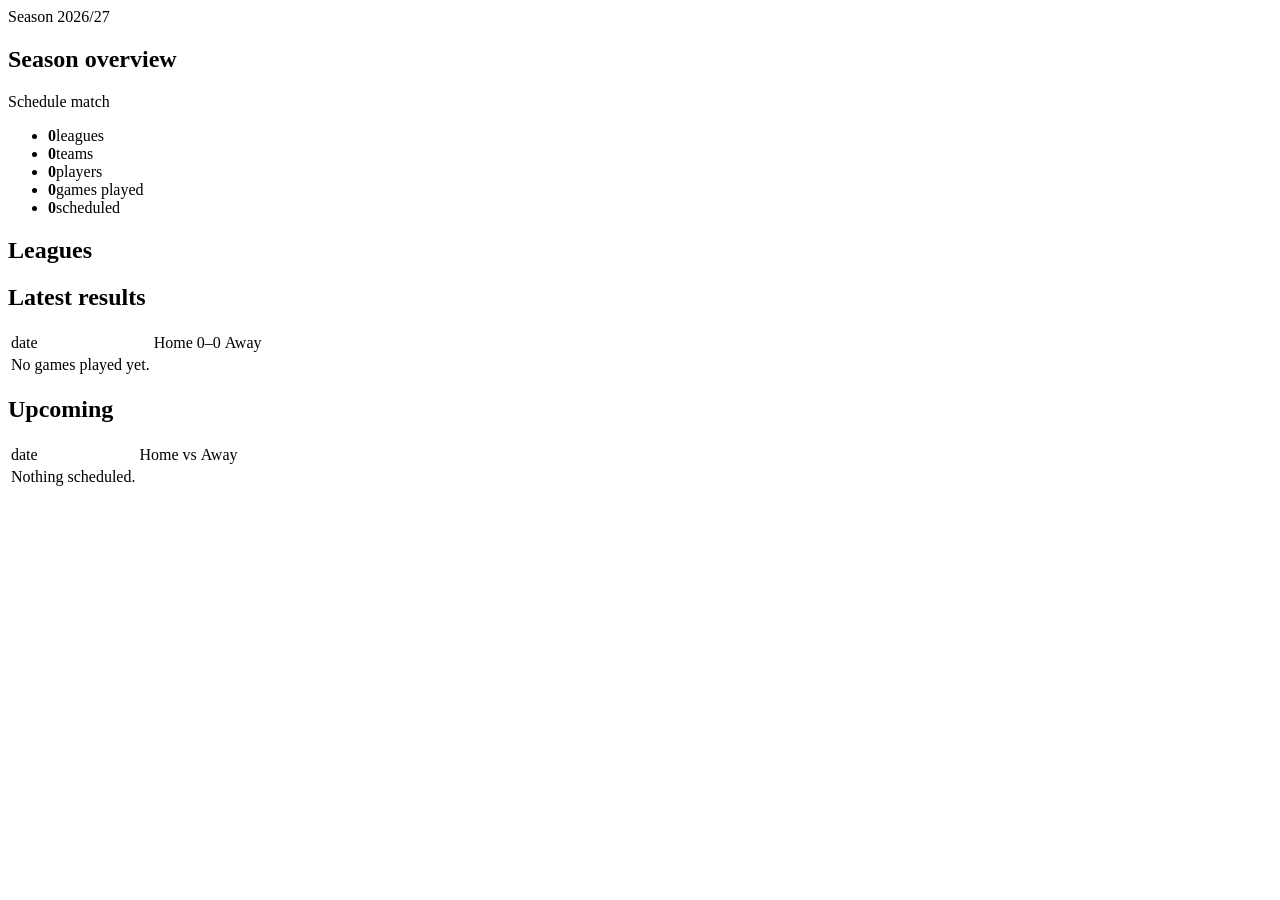
<file: src/main/resources/templates/index.html>
<!DOCTYPE html>
<html lang="en" xmlns:th="http://www.thymeleaf.org"
      th:replace="~{fragments/layout :: layout('Overview', ~{::section})}">
<body>
<section>
    <div class="page-header">
        <div>
            <div class="kicker">Season 2026/27</div>
            <h1>Season overview</h1>
        </div>
        <div class="header-actions">
            <a class="nb-button pale-yellow" th:href="@{/matches/new}">Schedule match</a>
        </div>
    </div>

    <ul class="figures">
        <li class="tile"><b th:text="${leagueCount}">0</b><span>leagues</span></li>
        <li class="tile"><b th:text="${teamCount}">0</b><span>teams</span></li>
        <li class="tile"><b th:text="${playerCount}">0</b><span>players</span></li>
        <li class="tile"><b th:text="${playedCount}">0</b><span>games played</span></li>
        <li class="tile"><b th:text="${scheduledCount}">0</b><span>scheduled</span></li>
    </ul>

    <h2>Leagues</h2>
    <div th:replace="~{fragments/league :: cards(${leagues}, ${teamCounts}, ${leaders})}"></div>

    <div class="two-col">
        <div>
            <h2>Latest results</h2>
            <div class="table-wrap">
                <table class="nb-table bordered">
                    <tbody>
                    <tr th:each="m : ${latestResults}">
                        <td class="small date" th:text="${#temporals.format(m.playedAt, 'd MMM')}">date</td>
                        <td class="team-cell right" th:classappend="${m.awayWin} ? 'loser'" th:text="${m.homeTeam.name}">Home</td>
                        <td class="score" th:text="|${m.homeScore}–${m.awayScore}|">0–0</td>
                        <td class="team-cell" th:classappend="${m.homeWin} ? 'loser'" th:text="${m.awayTeam.name}">Away</td>
                        <td><a th:replace="~{fragments/league :: chip(${m.league})}"></a></td>
                    </tr>
                    <tr th:if="${#lists.isEmpty(latestResults)}">
                        <td class="empty">No games played yet.</td>
                    </tr>
                    </tbody>
                </table>
            </div>
        </div>
        <div>
            <h2>Upcoming</h2>
            <div class="table-wrap">
                <table class="nb-table bordered">
                    <tbody>
                    <tr th:each="m : ${upcoming}">
                        <td class="small date" th:text="${#temporals.format(m.playedAt, 'd MMM, HH:mm')}">date</td>
                        <td class="team-cell right" th:text="${m.homeTeam.name}">Home</td>
                        <td class="score pending">vs</td>
                        <td class="team-cell" th:text="${m.awayTeam.name}">Away</td>
                        <td><a th:replace="~{fragments/league :: chip(${m.league})}"></a></td>
                    </tr>
                    <tr th:if="${#lists.isEmpty(upcoming)}">
                        <td class="empty">Nothing scheduled.</td>
                    </tr>
                    </tbody>
                </table>
            </div>
        </div>
    </div>
</section>
</body>
</html>
</file>
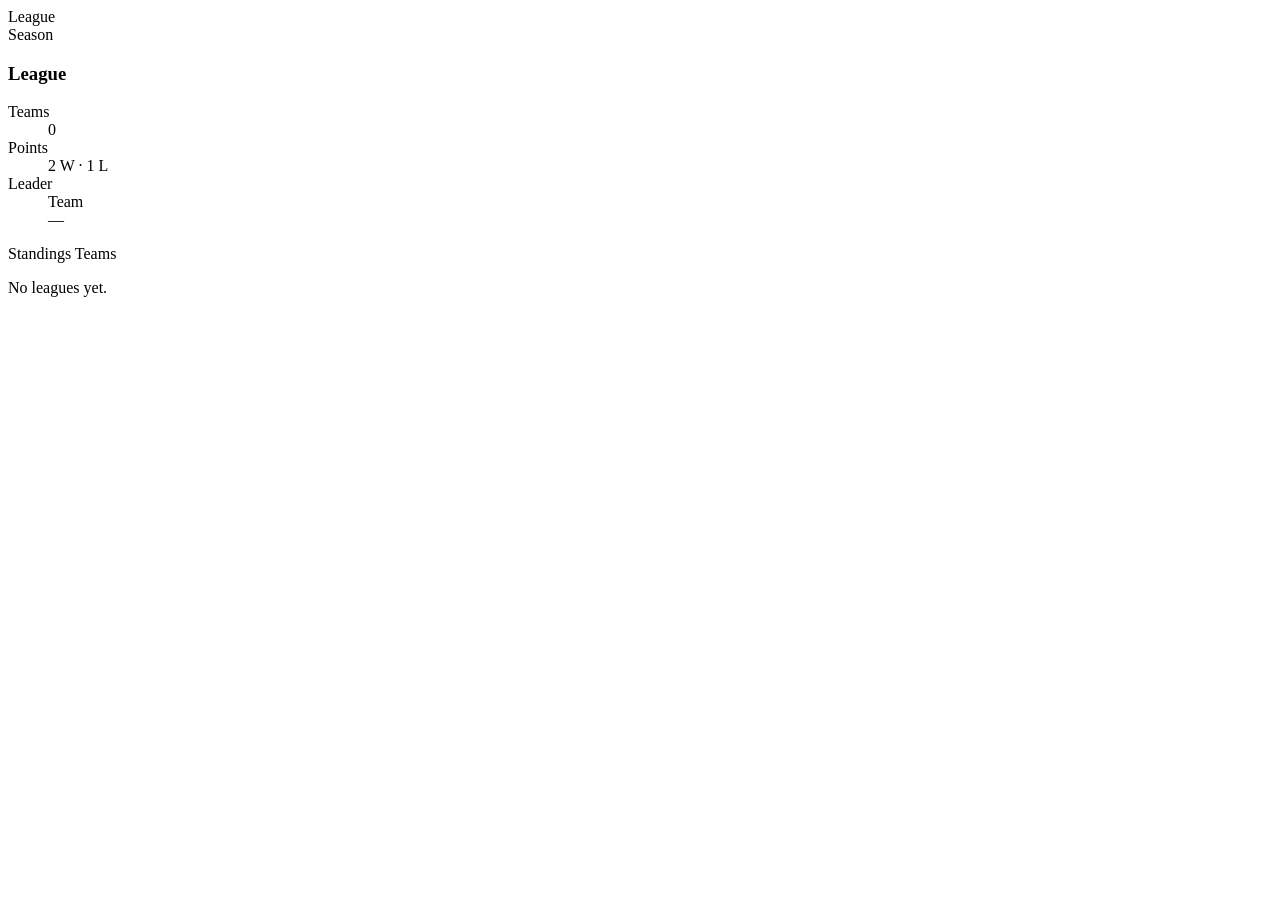
<file: src/main/resources/templates/fragments/league.html>
<!DOCTYPE html>
<html lang="en" xmlns:th="http://www.thymeleaf.org">
<body>

<a th:fragment="chip(league)" class="chip" th:href="@{/leagues/{id}(id=${league.id})}"
   th:style="${league.color != null} ? |--league: ${league.color}; --league-accent: ${league.accentColor}| : ''"
   th:text="${league.name}">League</a>

<div th:fragment="cards(leagues, teamCounts, leaders)" class="league-grid">
    <article class="league-card" th:each="l : ${leagues}"
             th:style="${l.color != null} ? |--league: ${l.color}; --league-accent: ${l.accentColor}| : ''">
        <header class="league-card-head">
            <span class="kicker" th:text="|Season ${l.season}|">Season</span>
            <h3 th:text="${l.name}">League</h3>
        </header>
        <dl class="league-card-body">
            <div>
                <dt>Teams</dt>
                <dd th:text="${teamCounts[l.id]}">0</dd>
            </div>
            <div>
                <dt>Points</dt>
                <dd th:text="|${l.winPoints} W · ${l.lossPoints} L|">2 W · 1 L</dd>
            </div>
            <div class="wide">
                <dt>Leader</dt>
                <dd th:if="${leaders[l.id] != null}"
                    th:text="|${leaders[l.id].team.name} (${leaders[l.id].wins}–${leaders[l.id].losses})|">Team</dd>
                <dd th:if="${leaders[l.id] == null}">—</dd>
            </div>
        </dl>
        <footer class="league-card-foot">
            <a class="nb-button default league-accent" th:href="@{/leagues/{id}(id=${l.id})}">Standings</a>
            <a class="nb-button default" th:href="@{/teams(leagueId=${l.id})}">Teams</a>
        </footer>
    </article>
    <p th:if="${#lists.isEmpty(leagues)}" class="empty">No leagues yet.</p>
</div>

</body>
</html>
</file>
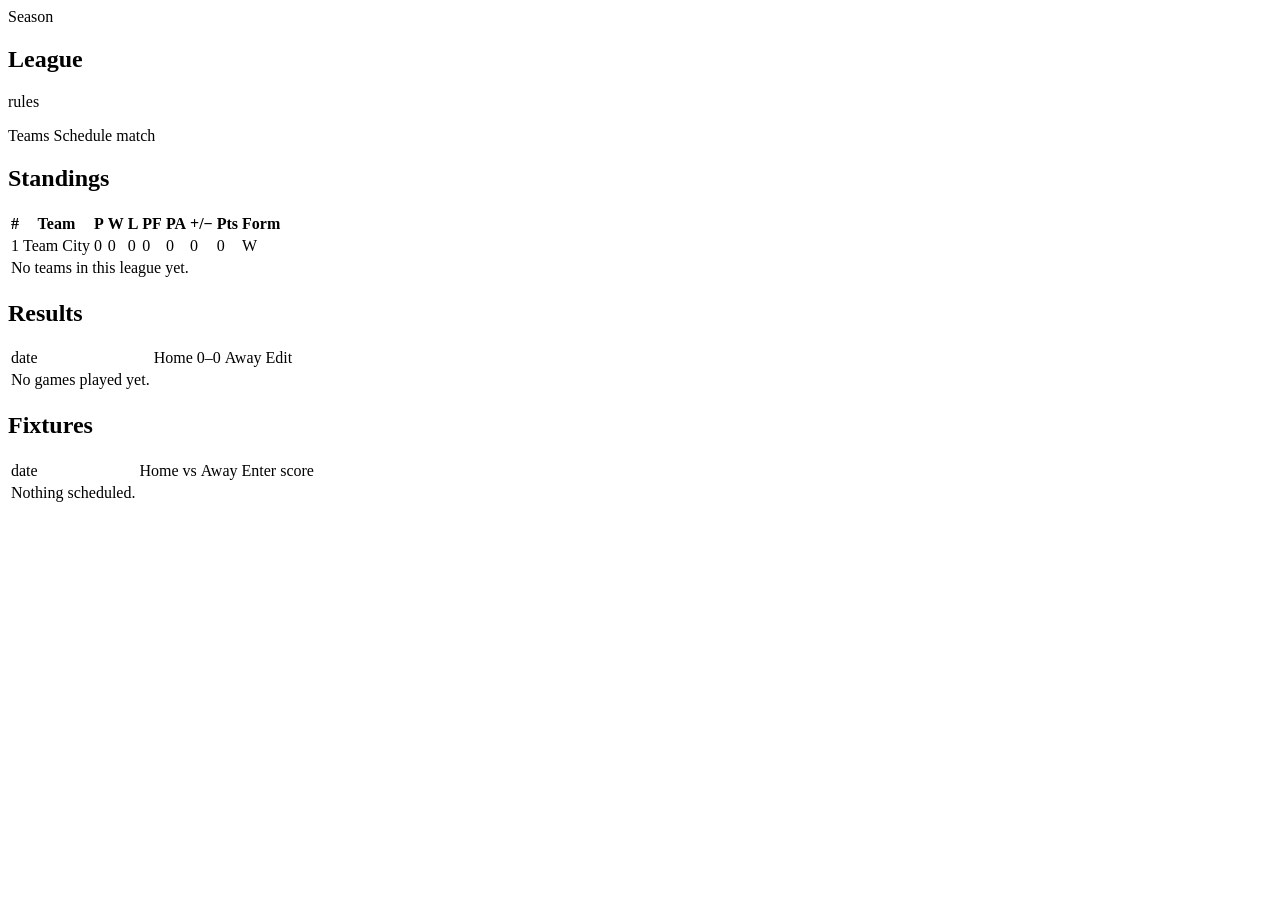
<file: src/main/resources/templates/leagues/detail.html>
<!DOCTYPE html>
<html lang="en" xmlns:th="http://www.thymeleaf.org"
      th:replace="~{fragments/layout :: layout(${league.name}, ~{::section})}">
<body>
<section class="league-page"
         th:style="${league.color != null} ? |--league: ${league.color}; --league-accent: ${league.accentColor}| : ''">
    <div class="league-banner">
        <div>
            <div class="kicker" th:text="|Season ${league.season}|">Season</div>
            <h1 th:text="${league.name}">League</h1>
            <p class="subtitle"
               th:text="|${league.winPoints} points for a win, ${league.lossPoints} for a loss. Ties are broken by point difference, then by points scored. The dashed line marks the playoff cut.|">rules</p>
        </div>
        <div class="header-actions">
            <a class="nb-button default" th:href="@{/teams(leagueId=${league.id})}">Teams</a>
            <a class="nb-button default league-accent" th:href="@{/matches/new(leagueId=${league.id})}">Schedule match</a>
        </div>
    </div>

    <h2>Standings</h2>
    <div class="table-wrap">
        <table class="nb-table bordered standings">
            <thead>
            <tr>
                <th>#</th>
                <th>Team</th>
                <th class="num">P</th>
                <th class="num">W</th>
                <th class="num">L</th>
                <th class="num">PF</th>
                <th class="num">PA</th>
                <th class="num">+/−</th>
                <th class="num">Pts</th>
                <th>Form</th>
            </tr>
            </thead>
            <tbody>
            <tr th:each="row, it : ${standings}"
                th:classappend="${(it.index == 0 ? 'leader ' : '') + (it.count == 4 and it.size > 4 ? 'cutoff' : '')}">
                <td class="rank"><span th:text="${it.count}">1</span></td>
                <td class="team">
                    <span th:text="${row.team.name}">Team</span>
                    <span class="small muted" th:text="${row.team.city}">City</span>
                </td>
                <td class="num" th:text="${row.played}">0</td>
                <td class="num" th:text="${row.wins}">0</td>
                <td class="num" th:text="${row.losses}">0</td>
                <td class="num" th:text="${row.pointsFor}">0</td>
                <td class="num" th:text="${row.pointsAgainst}">0</td>
                <td class="num" th:text="${row.diffLabel}">0</td>
                <td class="num pts" th:text="${row.points}">0</td>
                <td class="form-run">
                    <span th:each="r : ${row.form}" th:class="${r == 'W'} ? 'w' : 'l'" th:text="${r}">W</span>
                </td>
            </tr>
            <tr th:if="${#lists.isEmpty(standings)}">
                <td colspan="10" class="empty">No teams in this league yet.</td>
            </tr>
            </tbody>
        </table>
    </div>

    <div class="two-col">
        <div>
            <h2>Results</h2>
            <div class="table-wrap">
                <table class="nb-table bordered">
                    <tbody>
                    <tr th:each="m : ${results}">
                        <td class="small date" th:text="${#temporals.format(m.playedAt, 'd MMM')}">date</td>
                        <td class="team-cell right" th:classappend="${m.awayWin} ? 'loser'" th:text="${m.homeTeam.name}">Home</td>
                        <td class="score" th:text="|${m.homeScore}–${m.awayScore}|">0–0</td>
                        <td class="team-cell" th:classappend="${m.homeWin} ? 'loser'" th:text="${m.awayTeam.name}">Away</td>
                        <td class="actions"><a th:href="@{/matches/{id}/score(id=${m.id})}">Edit</a></td>
                    </tr>
                    <tr th:if="${#lists.isEmpty(results)}">
                        <td class="empty">No games played yet.</td>
                    </tr>
                    </tbody>
                </table>
            </div>
        </div>
        <div>
            <h2>Fixtures</h2>
            <div class="table-wrap">
                <table class="nb-table bordered">
                    <tbody>
                    <tr th:each="m : ${fixtures}">
                        <td class="small date" th:text="${#temporals.format(m.playedAt, 'd MMM, HH:mm')}">date</td>
                        <td class="team-cell right" th:text="${m.homeTeam.name}">Home</td>
                        <td class="score pending">vs</td>
                        <td class="team-cell" th:text="${m.awayTeam.name}">Away</td>
                        <td class="actions"><a th:href="@{/matches/{id}/score(id=${m.id})}">Enter score</a></td>
                    </tr>
                    <tr th:if="${#lists.isEmpty(fixtures)}">
                        <td class="empty">Nothing scheduled.</td>
                    </tr>
                    </tbody>
                </table>
            </div>
        </div>
    </div>
</section>
</body>
</html>
</file>
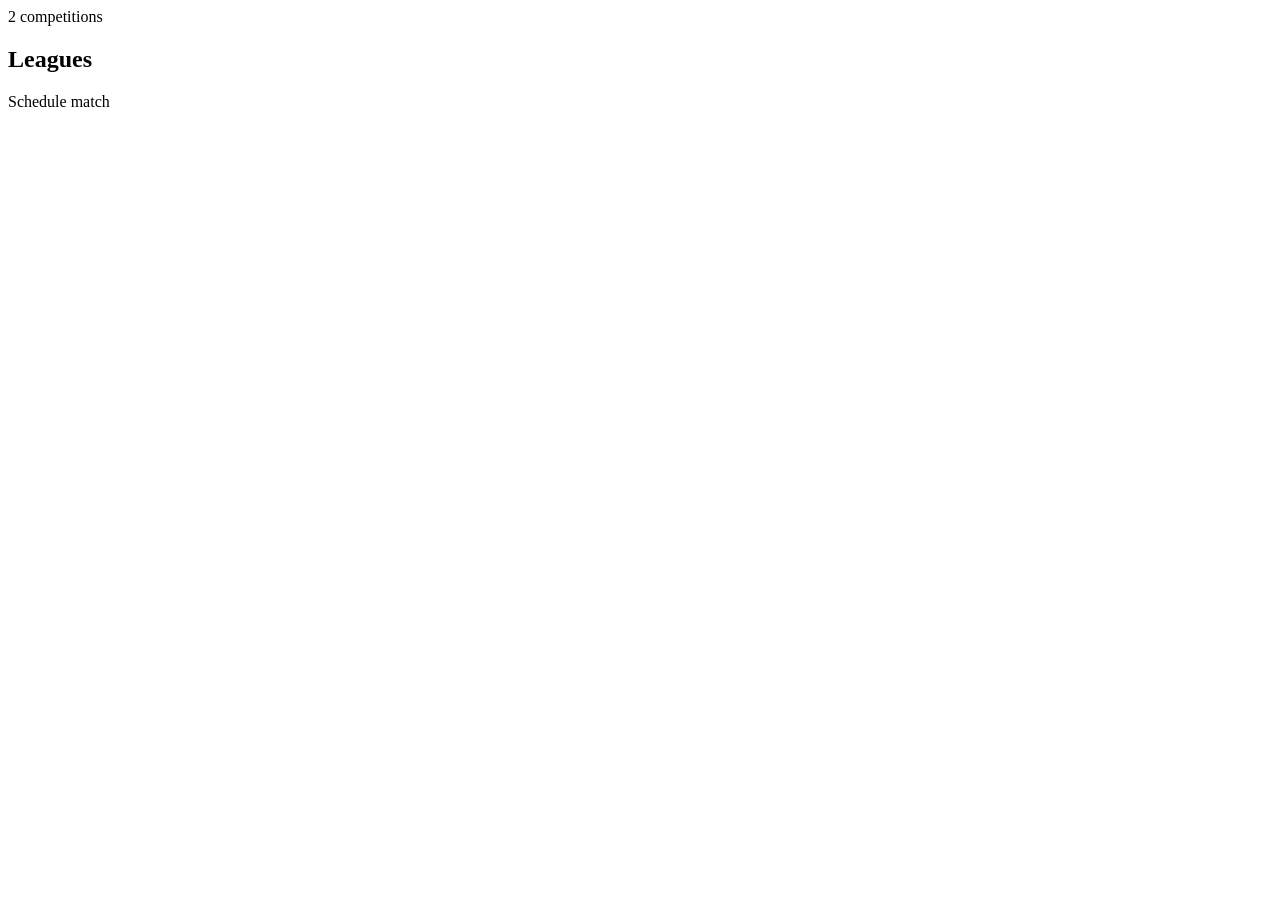
<file: src/main/resources/templates/leagues/list.html>
<!DOCTYPE html>
<html lang="en" xmlns:th="http://www.thymeleaf.org"
      th:replace="~{fragments/layout :: layout('Leagues', ~{::section})}">
<body>
<section>
    <div class="page-header">
        <div>
            <div class="kicker" th:text="|${#lists.size(leagues)} competitions|">2 competitions</div>
            <h1>Leagues</h1>
        </div>
        <div class="header-actions">
            <a class="nb-button pale-yellow" th:href="@{/matches/new}">Schedule match</a>
        </div>
    </div>

    <div th:replace="~{fragments/league :: cards(${leagues}, ${teamCounts}, ${leaders})}"></div>
</section>
</body>
</html>
</file>
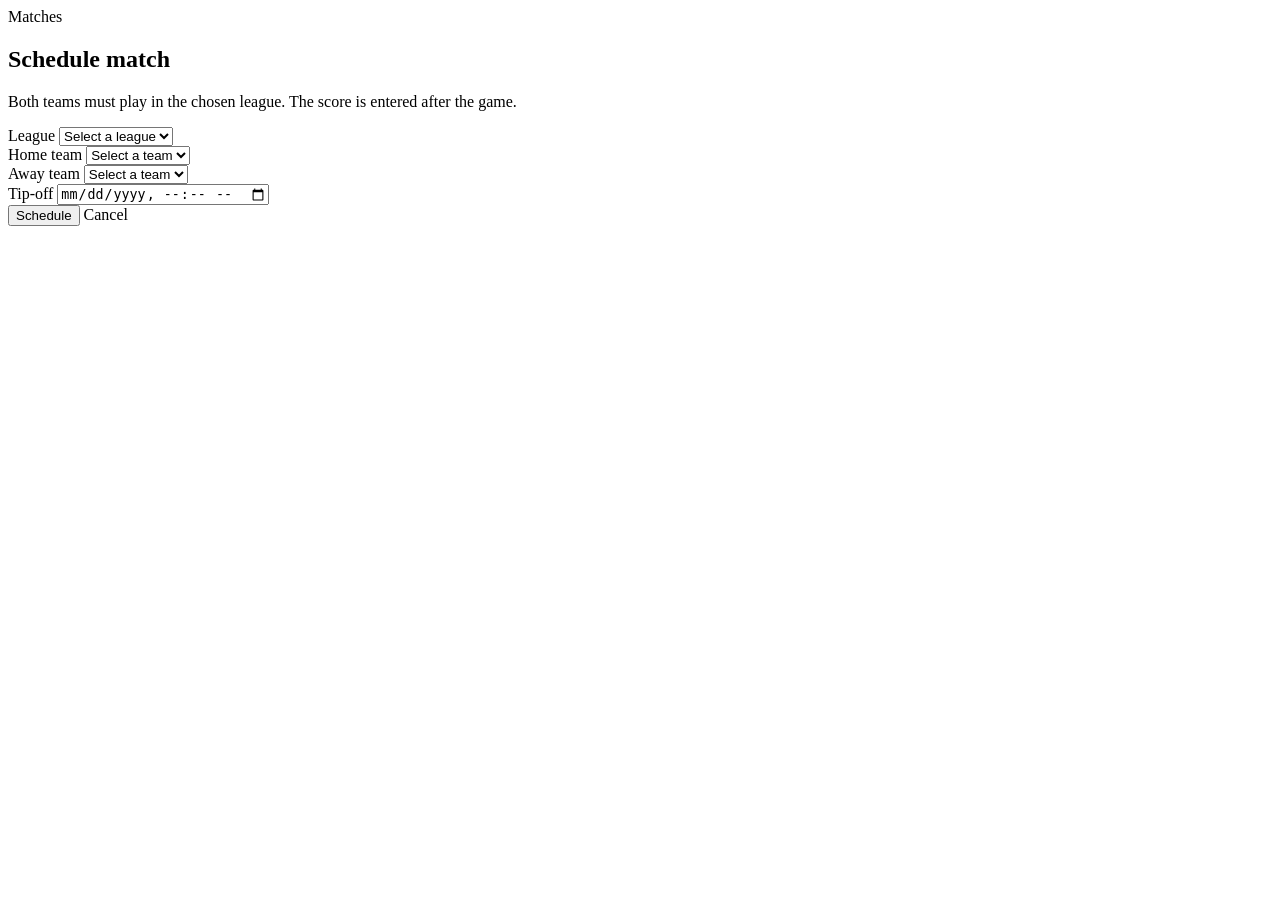
<file: src/main/resources/templates/matches/form.html>
<!DOCTYPE html>
<html lang="en" xmlns:th="http://www.thymeleaf.org"
      th:replace="~{fragments/layout :: layout('Schedule match', ~{::section})}">
<body>
<section>
    <div class="page-header">
        <div>
            <div class="kicker">Matches</div>
            <h1>Schedule match</h1>
            <p class="subtitle">Both teams must play in the chosen league. The score is entered after the game.</p>
        </div>
    </div>

    <form class="form" th:object="${form}" method="post" th:action="@{/matches}">

        <div class="nb-form-group" th:classappend="${#fields.hasErrors('leagueId')} ? 'has-error'">
            <label for="leagueId">League</label>
            <select class="nb-input default" id="leagueId" th:field="*{leagueId}">
                <option value="">Select a league</option>
                <option th:each="l : ${leagues}" th:value="${l.id}" th:text="|${l.name} (${l.season})|">League</option>
            </select>
            <div class="error" th:if="${#fields.hasErrors('leagueId')}" th:errors="*{leagueId}"></div>
        </div>

        <div class="row">
            <div class="nb-form-group" th:classappend="${#fields.hasErrors('homeTeamId')} ? 'has-error'">
                <label for="homeTeamId">Home team</label>
                <select class="nb-input default" id="homeTeamId" th:field="*{homeTeamId}">
                    <option value="">Select a team</option>
                    <option th:each="t : ${teams}" th:value="${t.id}"
                            th:text="|${t.name} (${#strings.listJoin(t.leagues.![name], ', ')})|">Team</option>
                </select>
                <div class="error" th:if="${#fields.hasErrors('homeTeamId')}" th:errors="*{homeTeamId}"></div>
            </div>
            <div class="nb-form-group" th:classappend="${#fields.hasErrors('awayTeamId')} ? 'has-error'">
                <label for="awayTeamId">Away team</label>
                <select class="nb-input default" id="awayTeamId" th:field="*{awayTeamId}">
                    <option value="">Select a team</option>
                    <option th:each="t : ${teams}" th:value="${t.id}"
                            th:text="|${t.name} (${#strings.listJoin(t.leagues.![name], ', ')})|">Team</option>
                </select>
                <div class="error" th:if="${#fields.hasErrors('awayTeamId')}" th:errors="*{awayTeamId}"></div>
            </div>
        </div>

        <div class="nb-form-group" th:classappend="${#fields.hasErrors('playedAt')} ? 'has-error'">
            <label for="playedAt">Tip-off</label>
            <input class="nb-input default" id="playedAt" type="datetime-local" th:field="*{playedAt}">
            <div class="error" th:if="${#fields.hasErrors('playedAt')}" th:errors="*{playedAt}"></div>
        </div>

        <div class="form-actions">
            <button class="nb-button pale-yellow" type="submit">Schedule</button>
            <a th:href="@{/matches}">Cancel</a>
        </div>
    </form>
</section>
</body>
</html>
</file>
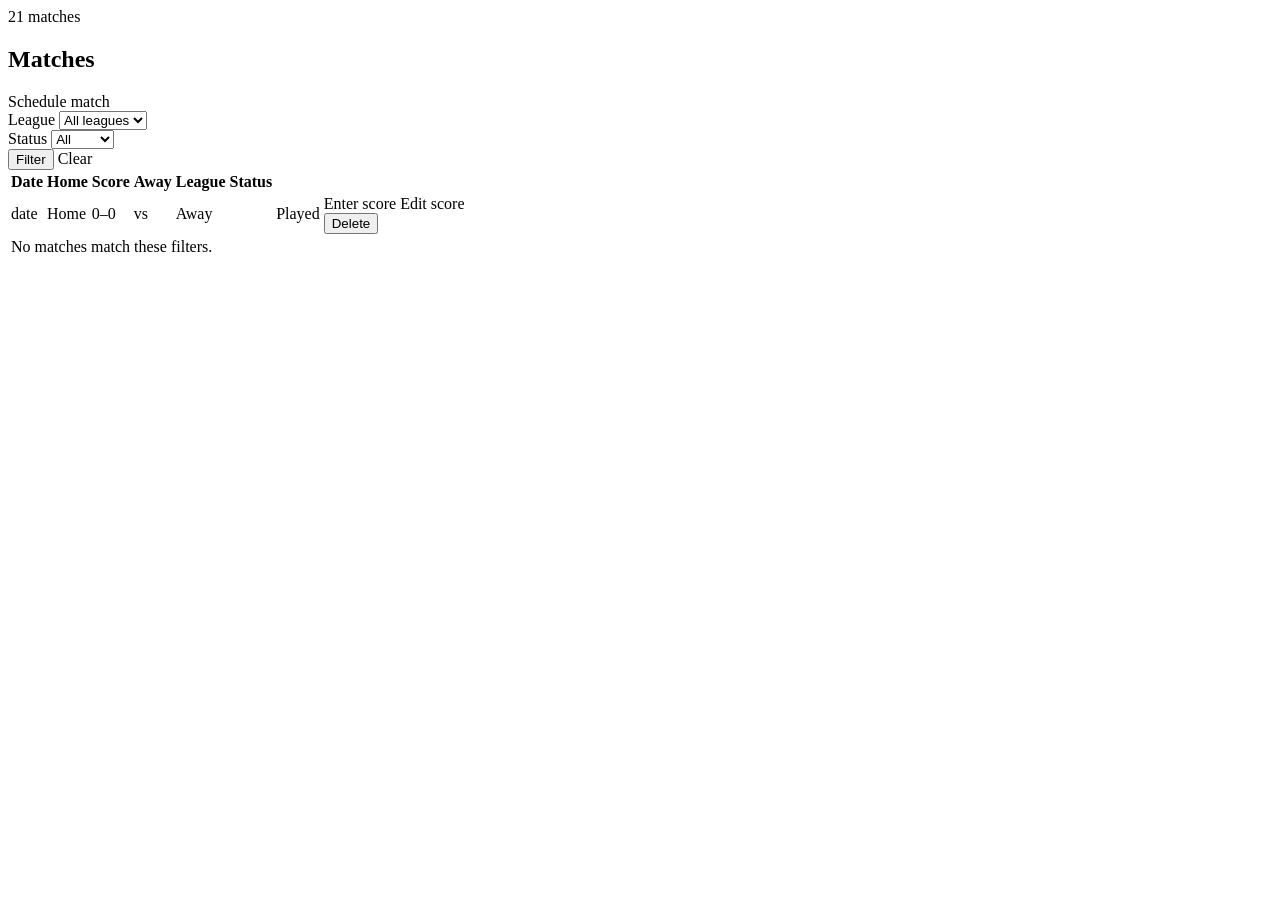
<file: src/main/resources/templates/matches/list.html>
<!DOCTYPE html>
<html lang="en" xmlns:th="http://www.thymeleaf.org"
      th:replace="~{fragments/layout :: layout('Matches', ~{::section})}">
<body>
<section>
    <div class="page-header">
        <div>
            <div class="kicker" th:text="|${#lists.size(matches)} matches|">21 matches</div>
            <h1>Matches</h1>
        </div>
        <div class="header-actions">
            <a class="nb-button pale-yellow" th:href="@{/matches/new(leagueId=${selectedLeagueId})}">Schedule match</a>
        </div>
    </div>

    <form class="filters" method="get" th:action="@{/matches}">
        <div class="nb-form-group">
            <label for="leagueId">League</label>
            <select class="nb-input default" id="leagueId" name="leagueId">
                <option value="">All leagues</option>
                <option th:each="l : ${leagues}" th:value="${l.id}" th:text="${l.name}"
                        th:selected="${l.id == selectedLeagueId}">League</option>
            </select>
        </div>
        <div class="nb-form-group">
            <label for="status">Status</label>
            <select class="nb-input default" id="status" name="status">
                <option value="">All</option>
                <option th:each="s : ${statuses}" th:value="${s}" th:text="${s.displayName}"
                        th:selected="${s == selectedStatus}">Played</option>
            </select>
        </div>
        <button class="nb-button default" type="submit">Filter</button>
        <a class="clear" th:href="@{/matches}" th:if="${selectedLeagueId != null or selectedStatus != null}">Clear</a>
    </form>

    <div class="table-wrap">
        <table class="nb-table bordered">
            <thead>
            <tr>
                <th>Date</th>
                <th class="num">Home</th>
                <th class="center">Score</th>
                <th>Away</th>
                <th>League</th>
                <th>Status</th>
                <th></th>
            </tr>
            </thead>
            <tbody>
            <tr th:each="m : ${matches}">
                <td class="small date" th:text="${#temporals.format(m.playedAt, 'd MMM yyyy, HH:mm')}">date</td>
                <td class="team-cell right" th:classappend="${m.awayWin} ? 'loser'" th:text="${m.homeTeam.name}">Home</td>
                <td class="score" th:if="${m.played}" th:text="|${m.homeScore}–${m.awayScore}|">0–0</td>
                <td class="score pending" th:unless="${m.played}">vs</td>
                <td class="team-cell" th:classappend="${m.homeWin} ? 'loser'" th:text="${m.awayTeam.name}">Away</td>
                <td><a th:replace="~{fragments/league :: chip(${m.league})}"></a></td>
                <td class="status"><span th:classappend="${m.played} ? 'played'" th:text="${m.status.displayName}">Played</span></td>
                <td class="actions">
                    <a th:unless="${m.played}" th:href="@{/matches/{id}/score(id=${m.id})}">Enter score</a>
                    <a th:if="${m.played}" th:href="@{/matches/{id}/score(id=${m.id})}">Edit score</a>
                    <form th:action="@{/matches/{id}/delete(id=${m.id})}" method="post"
                          onsubmit="return confirm('Delete this match?')">
                        <button class="link-btn danger" type="submit">Delete</button>
                    </form>
                </td>
            </tr>
            <tr th:if="${#lists.isEmpty(matches)}">
                <td colspan="7" class="empty">No matches match these filters.</td>
            </tr>
            </tbody>
        </table>
    </div>
</section>
</body>
</html>
</file>
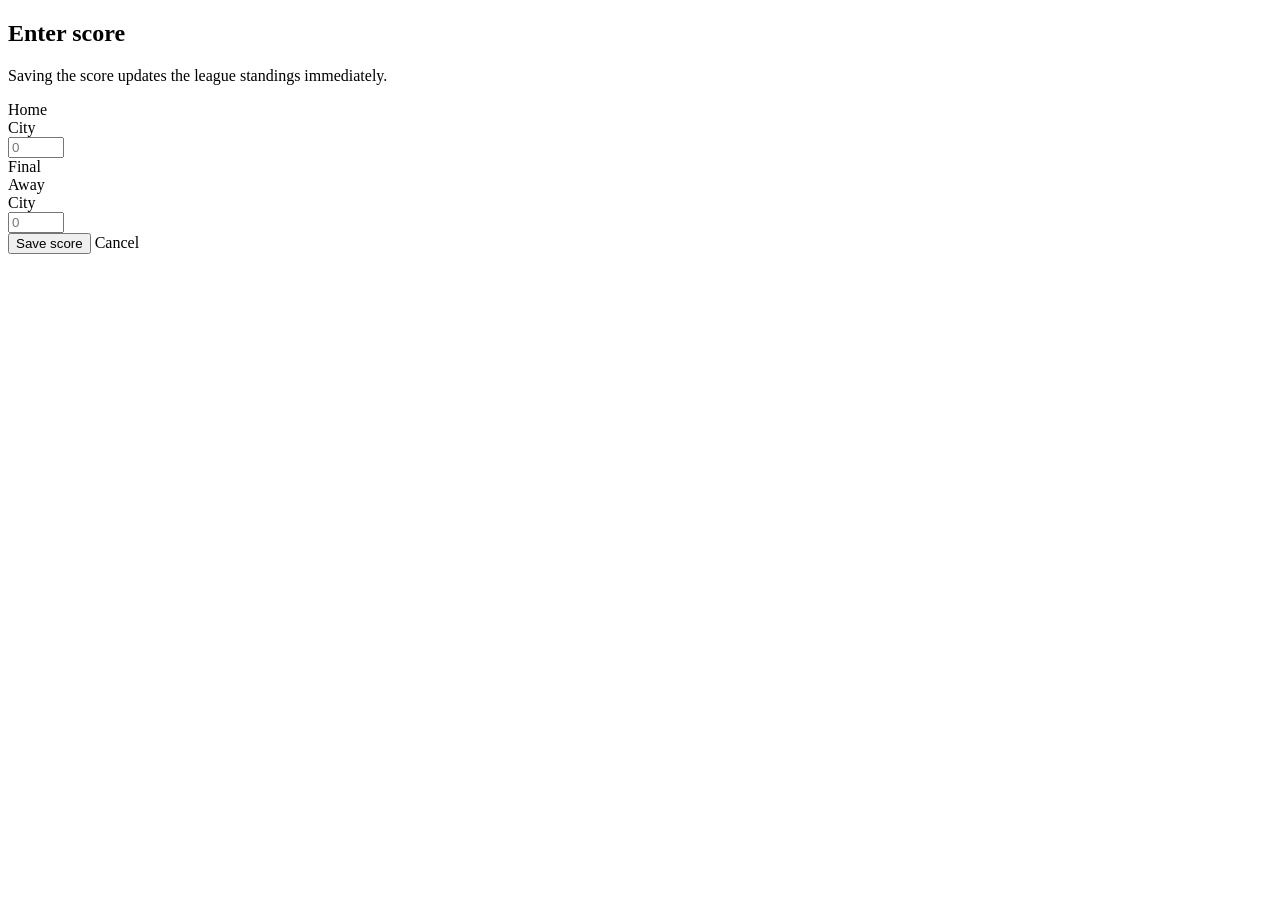
<file: src/main/resources/templates/matches/score.html>
<!DOCTYPE html>
<html lang="en" xmlns:th="http://www.thymeleaf.org"
      th:replace="~{fragments/layout :: layout('Enter score', ~{::section})}">
<body>
<section class="league-page"
         th:style="${match.league.color != null} ? |--league: ${match.league.color}; --league-accent: ${match.league.accentColor}| : ''">
    <div class="page-header">
        <div>
            <a th:replace="~{fragments/league :: chip(${match.league})}"></a>
            <h1 th:text="${match.played} ? 'Edit score' : 'Enter score'">Enter score</h1>
            <p class="subtitle" th:text="|${#temporals.format(match.playedAt, 'EEEE d MMMM yyyy, HH:mm')}. Saving the score updates the standings immediately.|">Saving the score updates the league standings immediately.</p>
        </div>
    </div>

    <form class="form" th:object="${form}" method="post" th:action="@{/matches/{id}/score(id=${match.id})}">

        <div class="scoreboard">
            <div class="nb-form-group" th:classappend="${#fields.hasErrors('homeScore')} ? 'has-error'">
                <div class="team" th:text="${match.homeTeam.name}">Home</div>
                <div class="small muted" th:text="${match.homeTeam.city}">City</div>
                <input class="nb-input default" id="homeScore" type="number" min="0" max="300" th:field="*{homeScore}" placeholder="0">
                <div class="error" th:if="${#fields.hasErrors('homeScore')}" th:errors="*{homeScore}"></div>
            </div>
            <div class="vs">Final</div>
            <div class="nb-form-group" th:classappend="${#fields.hasErrors('awayScore')} ? 'has-error'">
                <div class="team" th:text="${match.awayTeam.name}">Away</div>
                <div class="small muted" th:text="${match.awayTeam.city}">City</div>
                <input class="nb-input default" id="awayScore" type="number" min="0" max="300" th:field="*{awayScore}" placeholder="0">
                <div class="error" th:if="${#fields.hasErrors('awayScore')}" th:errors="*{awayScore}"></div>
            </div>
        </div>

        <div class="form-actions">
            <button class="nb-button default league-accent" type="submit">Save score</button>
            <a th:href="@{/matches}">Cancel</a>
        </div>
    </form>
</section>
</body>
</html>
</file>
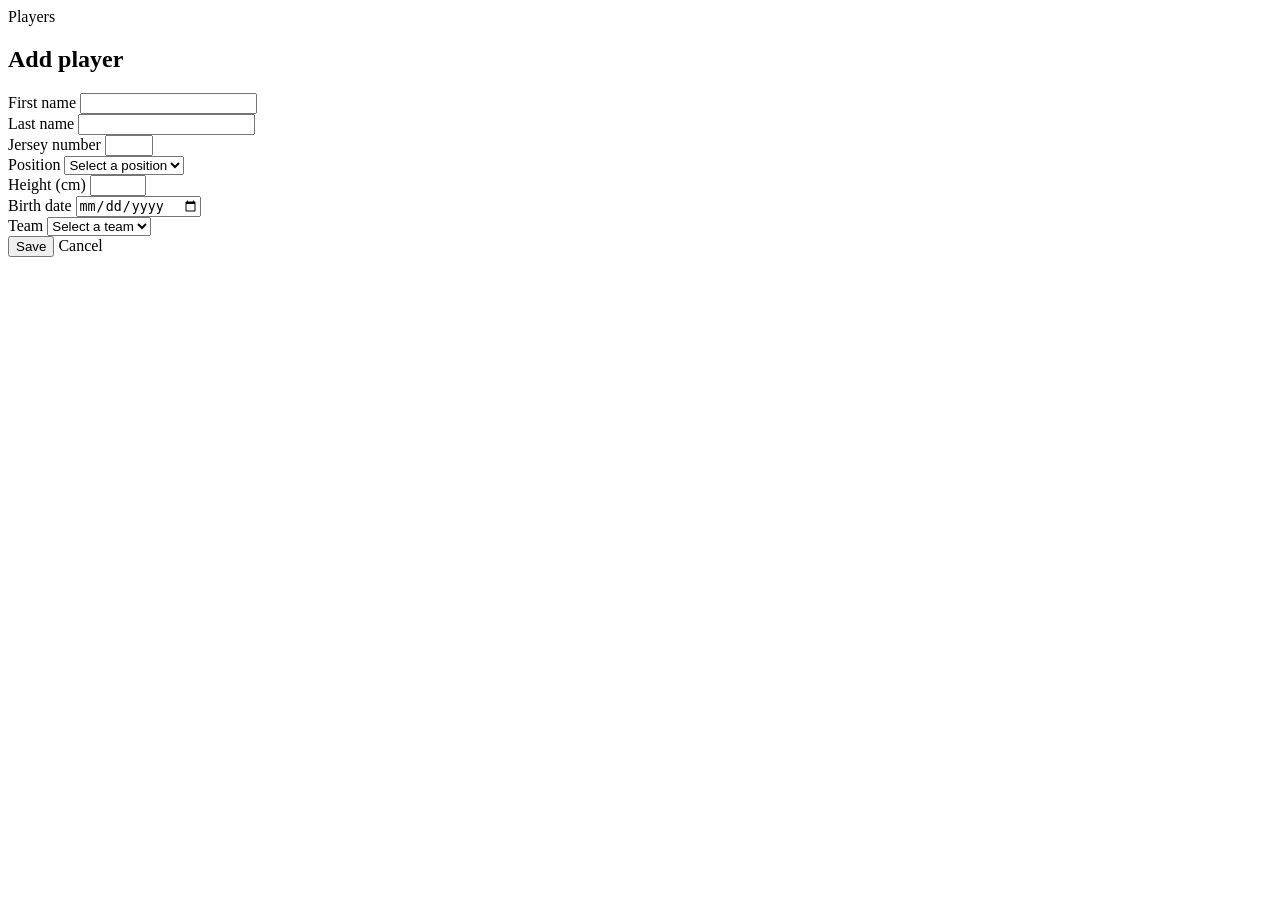
<file: src/main/resources/templates/players/form.html>
<!DOCTYPE html>
<html lang="en" xmlns:th="http://www.thymeleaf.org"
      th:replace="~{fragments/layout :: layout(${playerId == null} ? 'Add player' : 'Edit player', ~{::section})}">
<body>
<section>
    <div class="page-header">
        <div>
            <div class="kicker">Players</div>
            <h1 th:text="${playerId == null} ? 'Add player' : 'Edit player'">Add player</h1>
        </div>
    </div>

    <form class="form" th:object="${form}" method="post"
          th:action="${playerId == null} ? @{/players} : @{/players/{id}(id=${playerId})}">

        <div class="row">
            <div class="nb-form-group" th:classappend="${#fields.hasErrors('firstName')} ? 'has-error'">
                <label for="firstName">First name</label>
                <input class="nb-input default" id="firstName" type="text" th:field="*{firstName}">
                <div class="error" th:if="${#fields.hasErrors('firstName')}" th:errors="*{firstName}"></div>
            </div>
            <div class="nb-form-group" th:classappend="${#fields.hasErrors('lastName')} ? 'has-error'">
                <label for="lastName">Last name</label>
                <input class="nb-input default" id="lastName" type="text" th:field="*{lastName}">
                <div class="error" th:if="${#fields.hasErrors('lastName')}" th:errors="*{lastName}"></div>
            </div>
        </div>

        <div class="row">
            <div class="nb-form-group" th:classappend="${#fields.hasErrors('jerseyNumber')} ? 'has-error'">
                <label for="jerseyNumber">Jersey number</label>
                <input class="nb-input default" id="jerseyNumber" type="number" min="0" max="99" th:field="*{jerseyNumber}">
                <div class="error" th:if="${#fields.hasErrors('jerseyNumber')}" th:errors="*{jerseyNumber}"></div>
            </div>
            <div class="nb-form-group" th:classappend="${#fields.hasErrors('position')} ? 'has-error'">
                <label for="position">Position</label>
                <select class="nb-input default" id="position" th:field="*{position}">
                    <option value="">Select a position</option>
                    <option th:each="p : ${positions}" th:value="${p}" th:text="|${p.label} — ${p.displayName}|">PG</option>
                </select>
                <div class="error" th:if="${#fields.hasErrors('position')}" th:errors="*{position}"></div>
            </div>
        </div>

        <div class="row">
            <div class="nb-form-group" th:classappend="${#fields.hasErrors('heightCm')} ? 'has-error'">
                <label for="heightCm">Height (cm)</label>
                <input class="nb-input default" id="heightCm" type="number" min="150" max="250" th:field="*{heightCm}">
                <div class="error" th:if="${#fields.hasErrors('heightCm')}" th:errors="*{heightCm}"></div>
            </div>
            <div class="nb-form-group" th:classappend="${#fields.hasErrors('birthDate')} ? 'has-error'">
                <label for="birthDate">Birth date</label>
                <input class="nb-input default" id="birthDate" type="date" th:field="*{birthDate}">
                <div class="error" th:if="${#fields.hasErrors('birthDate')}" th:errors="*{birthDate}"></div>
            </div>
        </div>

        <div class="nb-form-group" th:classappend="${#fields.hasErrors('teamId')} ? 'has-error'">
            <label for="teamId">Team</label>
            <select class="nb-input default" id="teamId" th:field="*{teamId}">
                <option value="">Select a team</option>
                <option th:each="t : ${teams}" th:value="${t.id}" th:text="|${t.name} — ${t.city}|">Team</option>
            </select>
            <div class="error" th:if="${#fields.hasErrors('teamId')}" th:errors="*{teamId}"></div>
        </div>

        <div class="form-actions">
            <button class="nb-button pale-yellow" type="submit" th:text="${playerId == null} ? 'Add player' : 'Save changes'">Save</button>
            <a th:href="@{/players}">Cancel</a>
        </div>
    </form>
</section>
</body>
</html>
</file>
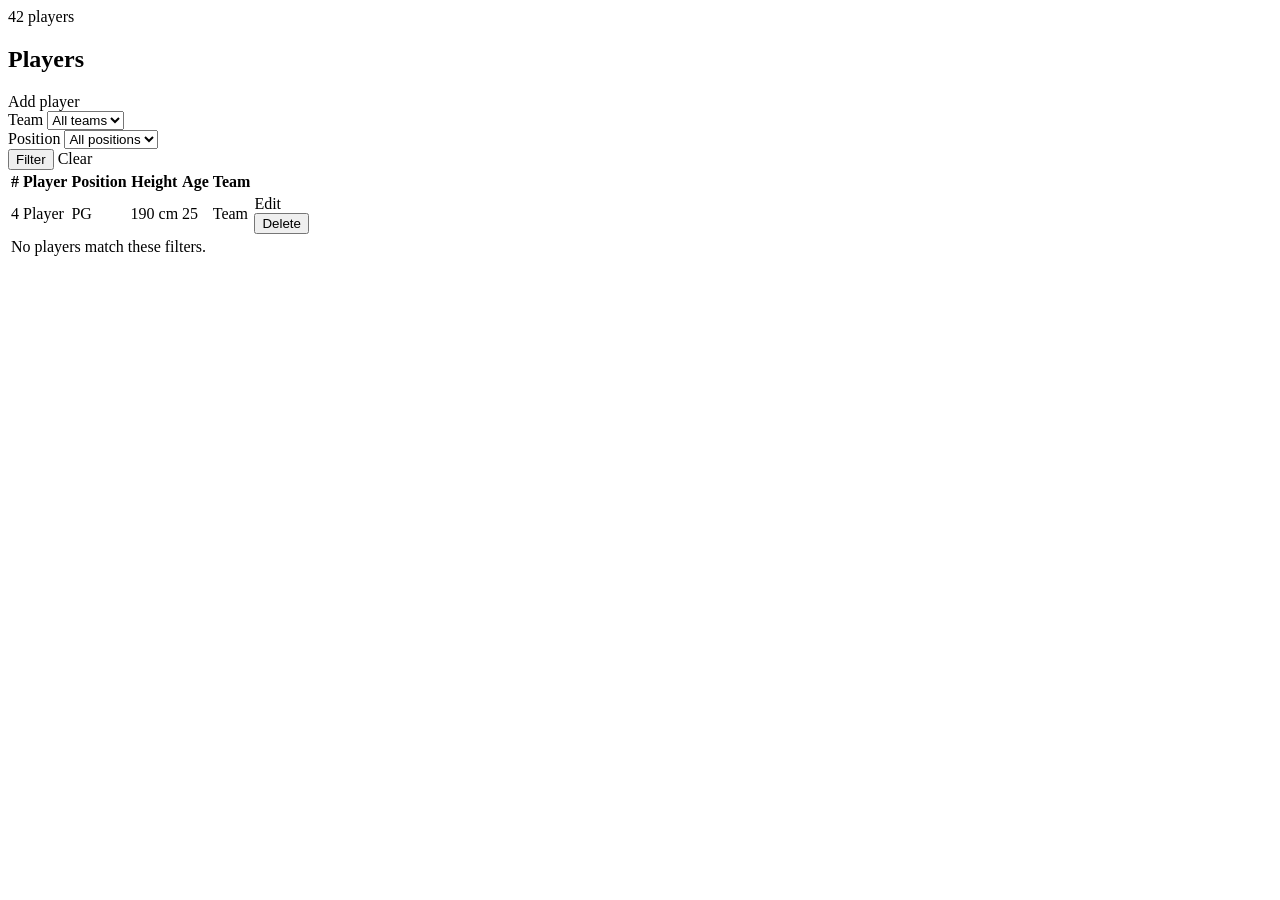
<file: src/main/resources/templates/players/list.html>
<!DOCTYPE html>
<html lang="en" xmlns:th="http://www.thymeleaf.org"
      th:replace="~{fragments/layout :: layout('Players', ~{::section})}">
<body>
<section>
    <div class="page-header">
        <div>
            <div class="kicker" th:text="|${#lists.size(players)} players|">42 players</div>
            <h1>Players</h1>
        </div>
        <div class="header-actions">
            <a class="nb-button pale-yellow" th:href="@{/players/new(teamId=${selectedTeamId})}">Add player</a>
        </div>
    </div>

    <form class="filters" method="get" th:action="@{/players}">
        <div class="nb-form-group">
            <label for="teamId">Team</label>
            <select class="nb-input default" id="teamId" name="teamId">
                <option value="">All teams</option>
                <option th:each="t : ${teams}" th:value="${t.id}" th:text="${t.name}"
                        th:selected="${t.id == selectedTeamId}">Team</option>
            </select>
        </div>
        <div class="nb-form-group">
            <label for="position">Position</label>
            <select class="nb-input default" id="position" name="position">
                <option value="">All positions</option>
                <option th:each="p : ${positions}" th:value="${p}" th:text="|${p.label} — ${p.displayName}|"
                        th:selected="${p == selectedPosition}">PG</option>
            </select>
        </div>
        <button class="nb-button default" type="submit">Filter</button>
        <a class="clear" th:href="@{/players}" th:if="${selectedTeamId != null or selectedPosition != null}">Clear</a>
    </form>

    <div class="table-wrap">
        <table class="nb-table bordered">
            <thead>
            <tr>
                <th class="num">#</th>
                <th>Player</th>
                <th>Position</th>
                <th class="num">Height</th>
                <th class="num">Age</th>
                <th>Team</th>
                <th></th>
            </tr>
            </thead>
            <tbody>
            <tr th:each="p : ${players}">
                <td class="num muted" th:text="${p.jerseyNumber}">4</td>
                <td class="team-cell" th:text="${p.fullName}">Player</td>
                <td><abbr th:title="${p.position.displayName}" th:text="${p.position.label}">PG</abbr></td>
                <td class="num" th:text="${p.heightCm != null} ? |${p.heightCm} cm| : '—'">190 cm</td>
                <td class="num" th:text="${p.age}">25</td>
                <td><a th:href="@{/players(teamId=${p.team.id})}" th:text="${p.team.name}">Team</a></td>
                <td class="actions">
                    <a th:href="@{/players/{id}/edit(id=${p.id})}">Edit</a>
                    <form th:action="@{/players/{id}/delete(id=${p.id})}" method="post"
                          th:data-name="${p.fullName}"
                          onsubmit="return confirm('Release ' + this.dataset.name + '?')">
                        <button class="link-btn danger" type="submit">Delete</button>
                    </form>
                </td>
            </tr>
            <tr th:if="${#lists.isEmpty(players)}">
                <td colspan="7" class="empty">No players match these filters.</td>
            </tr>
            </tbody>
        </table>
    </div>
</section>
</body>
</html>
</file>
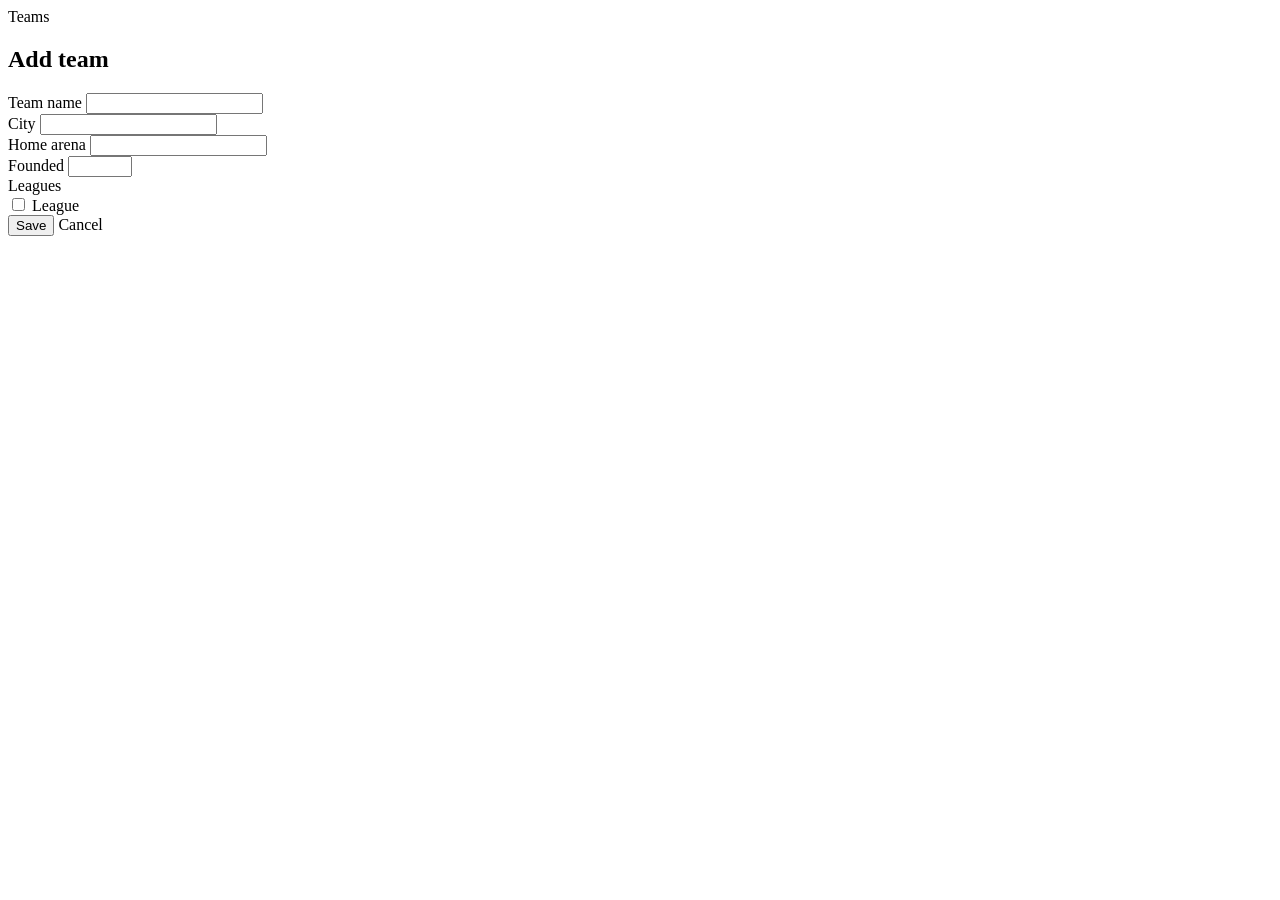
<file: src/main/resources/templates/teams/form.html>
<!DOCTYPE html>
<html lang="en" xmlns:th="http://www.thymeleaf.org"
      th:replace="~{fragments/layout :: layout(${teamId == null} ? 'Add team' : 'Edit team', ~{::section})}">
<body>
<section>
    <div class="page-header">
        <div>
            <div class="kicker">Teams</div>
            <h1 th:text="${teamId == null} ? 'Add team' : 'Edit team'">Add team</h1>
        </div>
    </div>

    <form class="form" th:object="${form}" method="post"
          th:action="${teamId == null} ? @{/teams} : @{/teams/{id}(id=${teamId})}">

        <div class="row">
            <div class="nb-form-group" th:classappend="${#fields.hasErrors('name')} ? 'has-error'">
                <label for="name">Team name</label>
                <input class="nb-input default" id="name" type="text" th:field="*{name}">
                <div class="error" th:if="${#fields.hasErrors('name')}" th:errors="*{name}"></div>
            </div>
            <div class="nb-form-group" th:classappend="${#fields.hasErrors('city')} ? 'has-error'">
                <label for="city">City</label>
                <input class="nb-input default" id="city" type="text" th:field="*{city}">
                <div class="error" th:if="${#fields.hasErrors('city')}" th:errors="*{city}"></div>
            </div>
        </div>

        <div class="row">
            <div class="nb-form-group" th:classappend="${#fields.hasErrors('homeArena')} ? 'has-error'">
                <label for="homeArena">Home arena</label>
                <input class="nb-input default" id="homeArena" type="text" th:field="*{homeArena}">
                <div class="error" th:if="${#fields.hasErrors('homeArena')}" th:errors="*{homeArena}"></div>
            </div>
            <div class="nb-form-group" th:classappend="${#fields.hasErrors('foundedYear')} ? 'has-error'">
                <label for="foundedYear">Founded</label>
                <input class="nb-input default" id="foundedYear" type="number" min="1891" max="2100" th:field="*{foundedYear}">
                <div class="error" th:if="${#fields.hasErrors('foundedYear')}" th:errors="*{foundedYear}"></div>
            </div>
        </div>

        <div class="nb-form-group" th:classappend="${#fields.hasErrors('leagueIds')} ? 'has-error'">
            <span class="label">Leagues</span>
            <div class="checks">
                <label class="check" th:each="l : ${leagues}">
                    <input type="checkbox" th:field="*{leagueIds}" th:value="${l.id}">
                    <span th:text="|${l.name} (${l.season})|">League</span>
                </label>
            </div>
            <div class="error" th:if="${#fields.hasErrors('leagueIds')}" th:errors="*{leagueIds}"></div>
        </div>

        <div class="form-actions">
            <button class="nb-button pale-yellow" type="submit" th:text="${teamId == null} ? 'Add team' : 'Save changes'">Save</button>
            <a th:href="@{/teams}">Cancel</a>
        </div>
    </form>
</section>
</body>
</html>
</file>
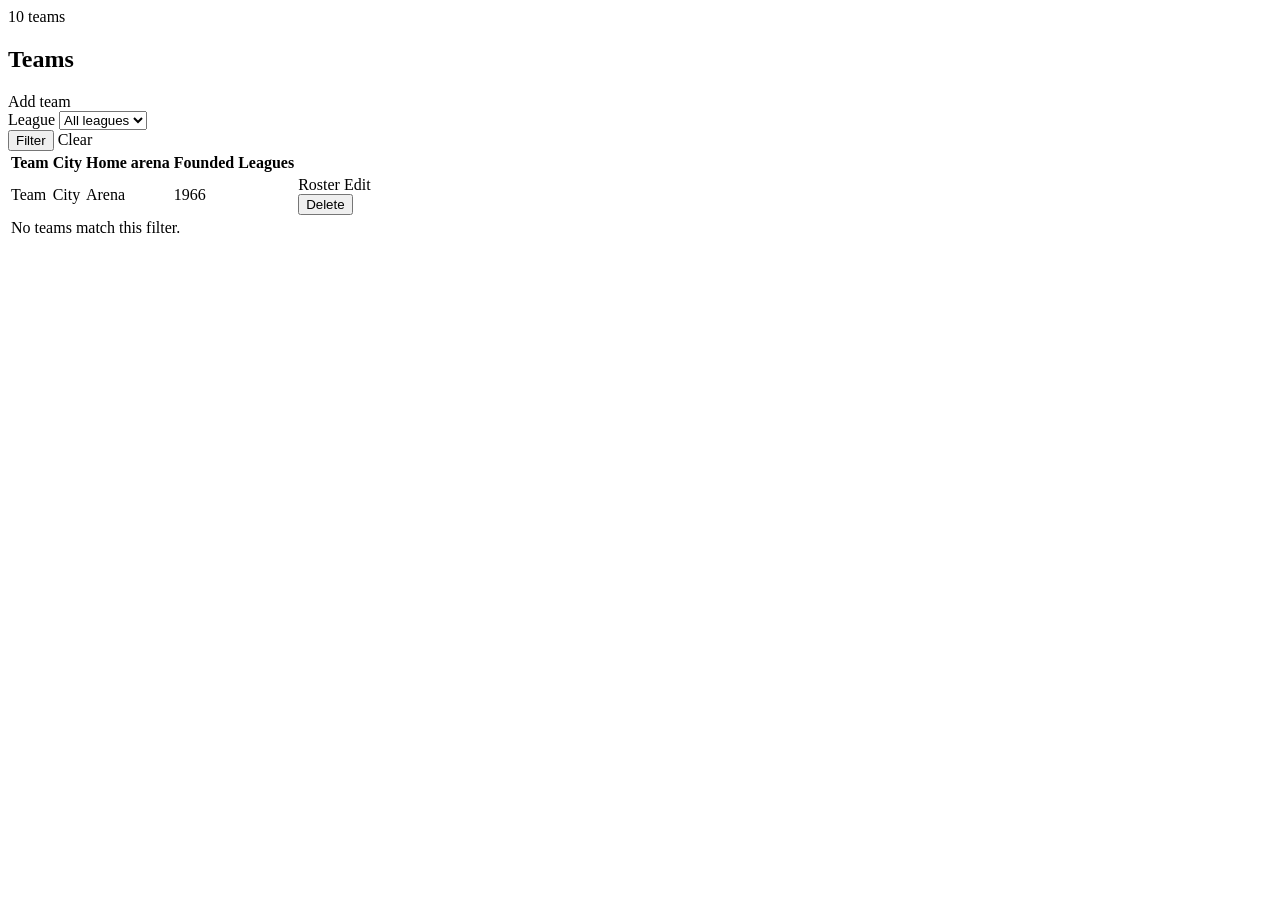
<file: src/main/resources/templates/teams/list.html>
<!DOCTYPE html>
<html lang="en" xmlns:th="http://www.thymeleaf.org"
      th:replace="~{fragments/layout :: layout('Teams', ~{::section})}">
<body>
<section>
    <div class="page-header">
        <div>
            <div class="kicker" th:text="|${#lists.size(teams)} teams|">10 teams</div>
            <h1>Teams</h1>
        </div>
        <div class="header-actions">
            <a class="nb-button pale-yellow" th:href="@{/teams/new(leagueId=${selectedLeagueId})}">Add team</a>
        </div>
    </div>

    <form class="filters" method="get" th:action="@{/teams}">
        <div class="nb-form-group">
            <label for="leagueId">League</label>
            <select class="nb-input default" id="leagueId" name="leagueId">
                <option value="">All leagues</option>
                <option th:each="l : ${leagues}" th:value="${l.id}" th:text="${l.name}"
                        th:selected="${l.id == selectedLeagueId}">League</option>
            </select>
        </div>
        <button class="nb-button default" type="submit">Filter</button>
        <a class="clear" th:href="@{/teams}" th:if="${selectedLeagueId != null}">Clear</a>
    </form>

    <div class="table-wrap">
        <table class="nb-table bordered">
            <thead>
            <tr>
                <th>Team</th>
                <th>City</th>
                <th>Home arena</th>
                <th class="num">Founded</th>
                <th>Leagues</th>
                <th></th>
            </tr>
            </thead>
            <tbody>
            <tr th:each="t : ${teams}">
                <td class="team-cell" th:text="${t.name}">Team</td>
                <td th:text="${t.city}">City</td>
                <td th:text="${t.homeArena}">Arena</td>
                <td class="num" th:text="${t.foundedYear}">1966</td>
                <td>
                    <span class="chips">
                        <th:block th:each="l : ${t.leagues}">
                            <a th:replace="~{fragments/league :: chip(${l})}"></a>
                        </th:block>
                    </span>
                </td>
                <td class="actions">
                    <a th:href="@{/players(teamId=${t.id})}">Roster</a>
                    <a th:href="@{/teams/{id}/edit(id=${t.id})}">Edit</a>
                    <form th:action="@{/teams/{id}/delete(id=${t.id})}" method="post"
                          th:data-name="${t.name}"
                          onsubmit="return confirm('Remove ' + this.dataset.name + ', its players and its matches?')">
                        <button class="link-btn danger" type="submit">Delete</button>
                    </form>
                </td>
            </tr>
            <tr th:if="${#lists.isEmpty(teams)}">
                <td colspan="6" class="empty">No teams match this filter.</td>
            </tr>
            </tbody>
        </table>
    </div>
</section>
</body>
</html>
</file>
